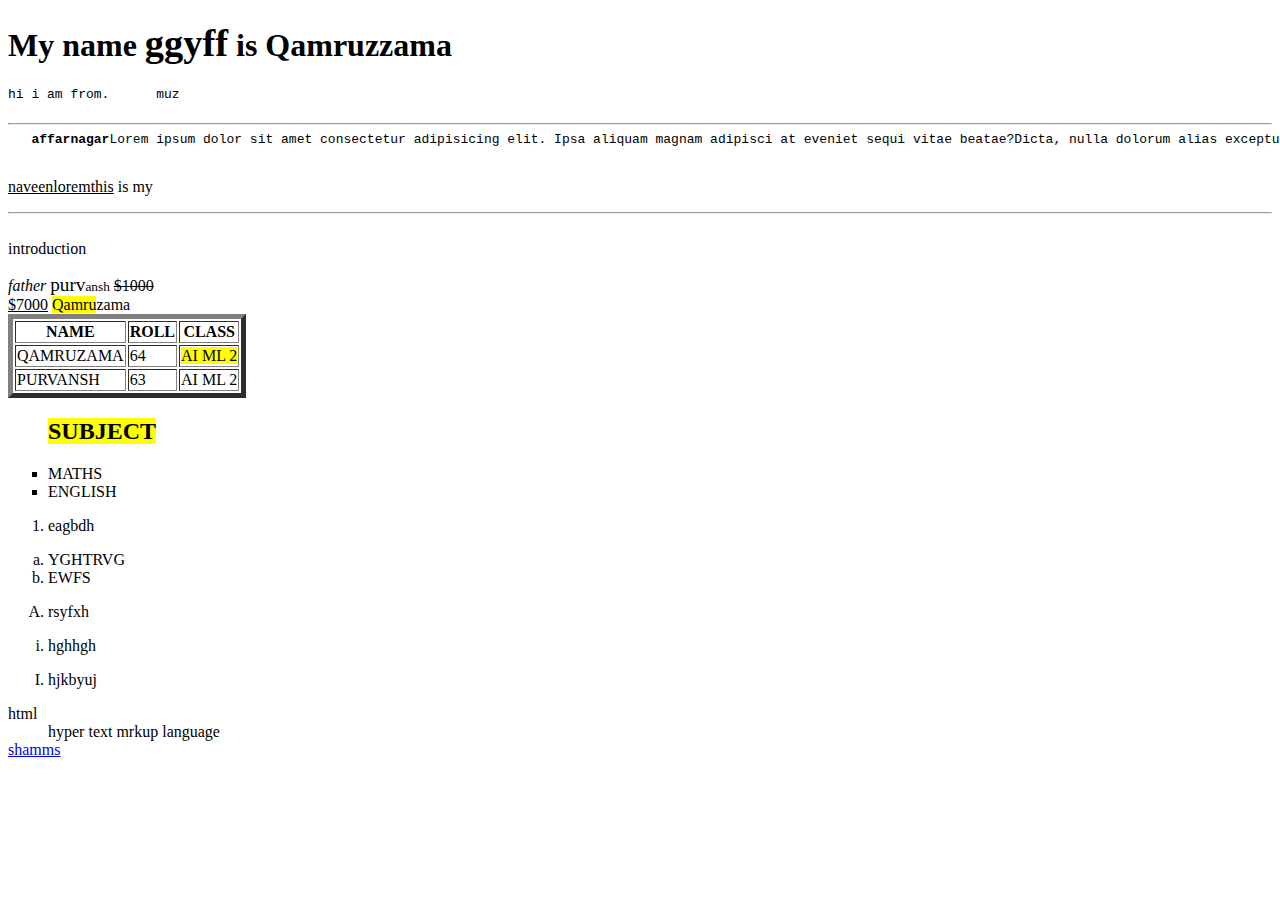
<file: index.html>
<!DOCTYPE html>
<html lang="en">

<head>
    <meta charset="UTF-8">
    <meta name="viewport" content="width=device-width, initial-scale=1.0">
    <title>HTML 2nd period</title>
</head>

<body>
    <h1>My name <big>ggyff</big> is Qamruzzama</h1>
    <pre>hi i am from.      muz
    <hr>   <b>affarnagar</b>Lorem ipsum dolor sit amet consectetur adipisicing elit. Ipsa aliquam magnam adipisci at eveniet sequi vitae beatae?Dicta, nulla dolorum alias excepturi soluta fugit perspiciatis rem aspernatur perferendis vel velit?
    </hr></pre>
    
    <p><u>naveenloremthis</u> is my
        <hr> <br>introduction
    </p>
    <i>father</i>
    <big>purv</big><small>ansh</small>
    <del>$1000</del><br><ins>$7000</ins>
    <mark>Qamru</mark>zama
    <table border="5">
        <tr>
            <th> NAME</th>
            <TH>ROLL</TH>
            <TH>CLASS</TH>
            </tr>
        <TR>
            <TD>QAMRUZAMA</TD>
            <TD>64</TD>
            <TD><MARK>AI ML 2</MARK></TD>
            
        </TR>
        <TR>
            <TD>PURVANSH</TD>
            <TD>63</TD>
            <TD>AI ML 2</TD>
        </TR>
    </table>
    <UL TYPE="square">
        <H2><MARK>SUBJECT</MARK></H2>
        <LI>MATHS</LI>
        <LI>ENGLISH</LI>
    </UL>
</body>
    <ol type=>
        <li>eagbdh</li>  
    </ol>
    <OL TYPE="a">
        <LI>YGHTRVG</LI>
        <LI>EWFS</LI>
    </OL>
    <ol type="A">
        <li>rsyfxh</li>
    </ol>
    <ol type="i">
        <li>hghhgh</li>
    </ol>
    <ol type="I">
        <li>hjkbyuj</li>
    </ol>
    <dl>
        <dt>html</dt>
        <dd>hyper text mrkup language</dd>
    <a   href="My second HTML program.html">shamms</a>
    </dl>
</html>
</file>
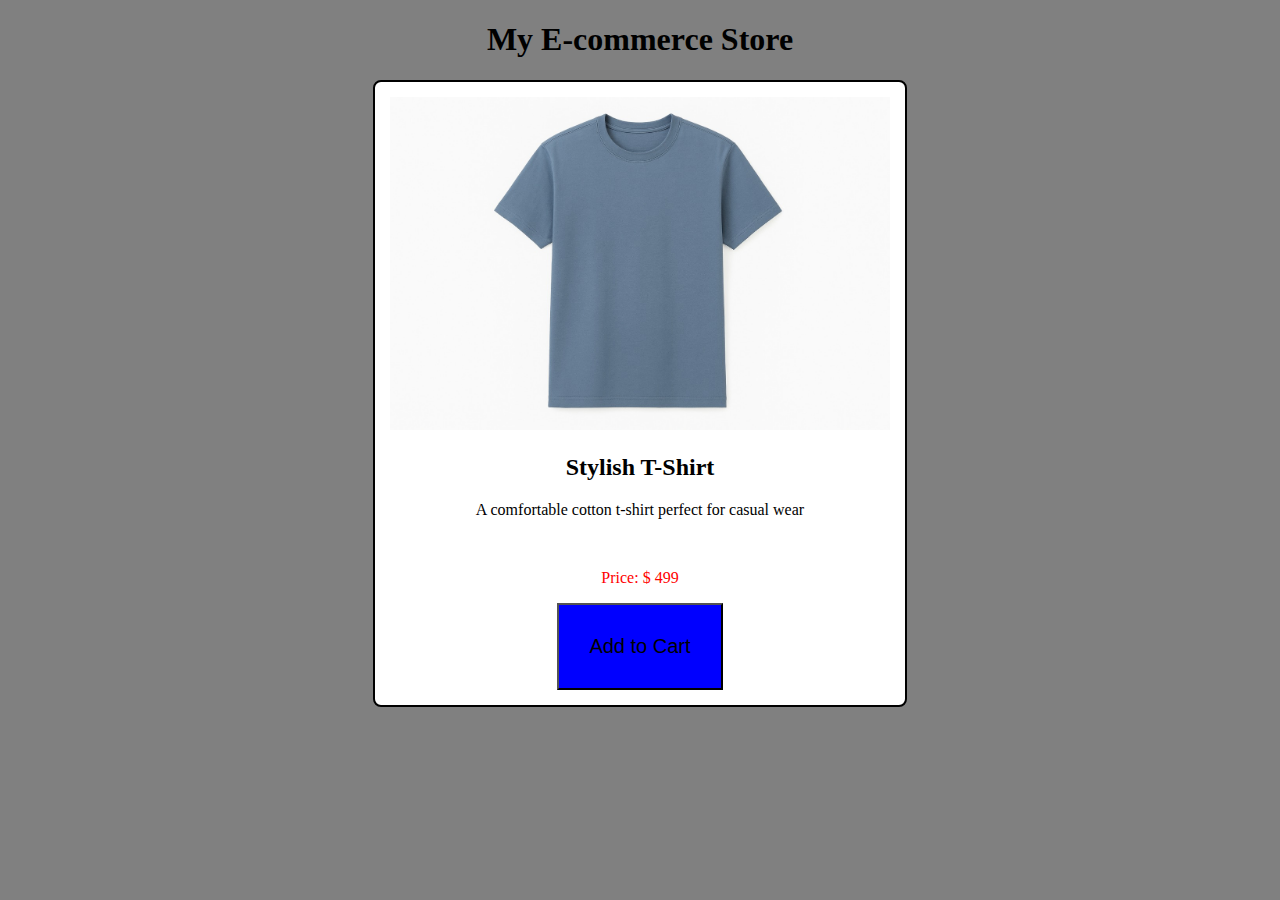
<file: css.html>
<!DOCTYPE html>
<html lang="en">
<head>
    <meta charset="UTF-8">
    <meta name="viewport" content="width=, initial-scale=1.0">
    <title>Document</title>
    <link rel="stylesheet" href="style.css">
</head>
<body>
   <body>
    <div>
        <h1> My E-commerce Store</h1>
        <div class="box">
            <img src="PHOTO-2025-11-29-12-53-57.jpg" alt="">
<h2>Stylish T-Shirt</h2>
<p>A comfortable cotton t-shirt perfect for casual wear</p><br>
<p class="price">Price: $ 499</p>
<button>Add to Cart</button>
        </div>
    </div>
   </body>
</html>
</file>
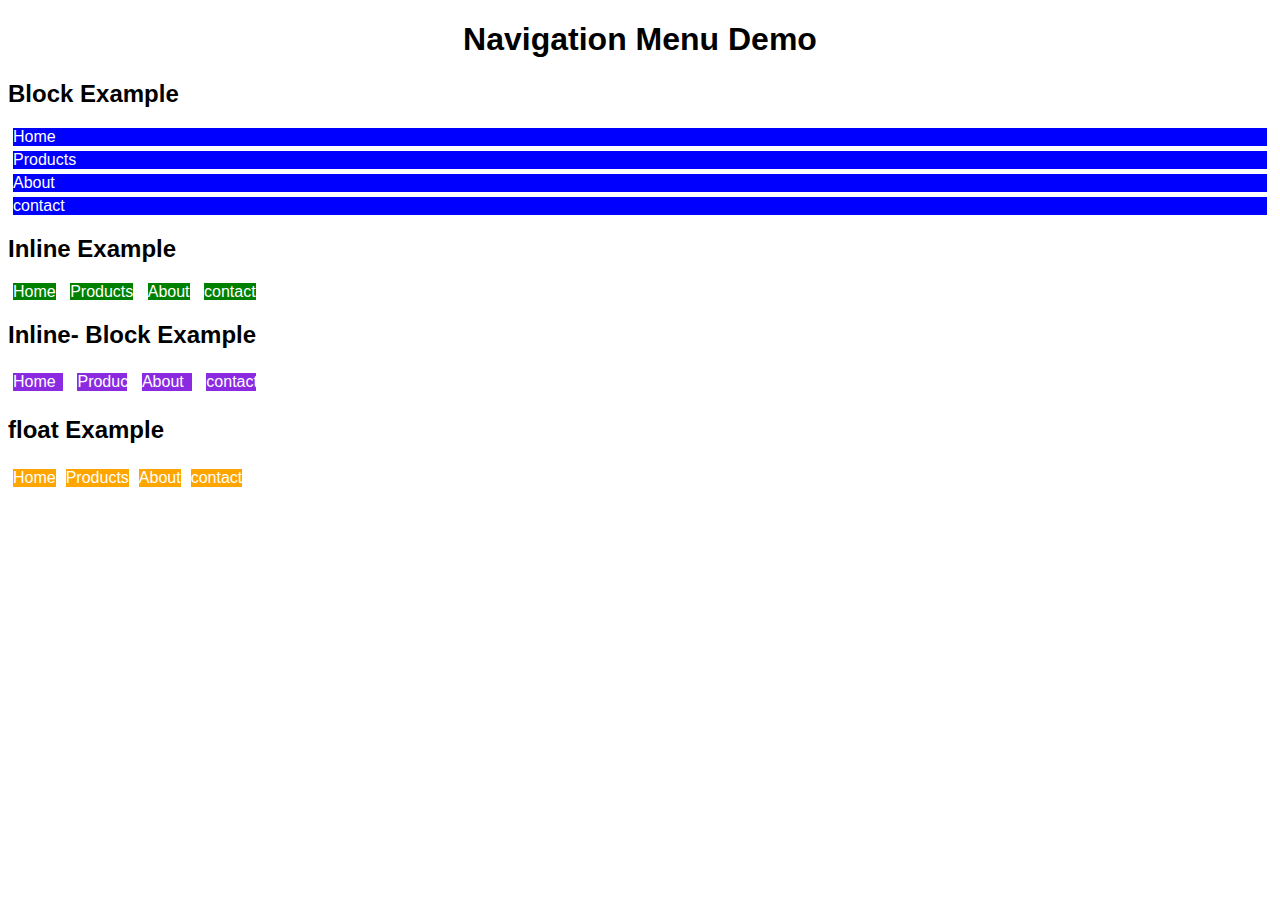
<file: css1.html>
<!DOCTYPE html>
<html lang="en">
<head>
    <meta charset="UTF-8">
    <meta name="viewport" content="width=device-width, initial-scale=1.0">
    <title>Document</title>
    <link rel="stylesheet" href="style1.css">
</head>
<body>
    <h1>Navigation Menu Demo</h1>
    <h2>Block Example</h2>
<div class="block-menu">
    <a href="#">Home</a>
    <a href="">Products</a>
    <a href="">About</a>
    <a href="">contact</a>
</div>
<div class="inline-Menu">
    <h2>Inline Example</h2>
    <a href="">Home</a>
    <a href="">Products</a>
    <a href="">About</a>
    <a href="">contact</a>

</div>
<div class="inline-block">
    <h2>Inline- Block Example</h2>
    <a href="">Home</a>
    <a href="">Products</a>
    <a href="">About</a>
    <a href="">contact</a>

</div>
<div class="float ">
    <h2>float Example</h2>
    <a href="">Home</a>
    <a href="">Products</a>
    <a href="">About</a>
    <a href="">contact</a>

</div>
</body>
</html>
</file>
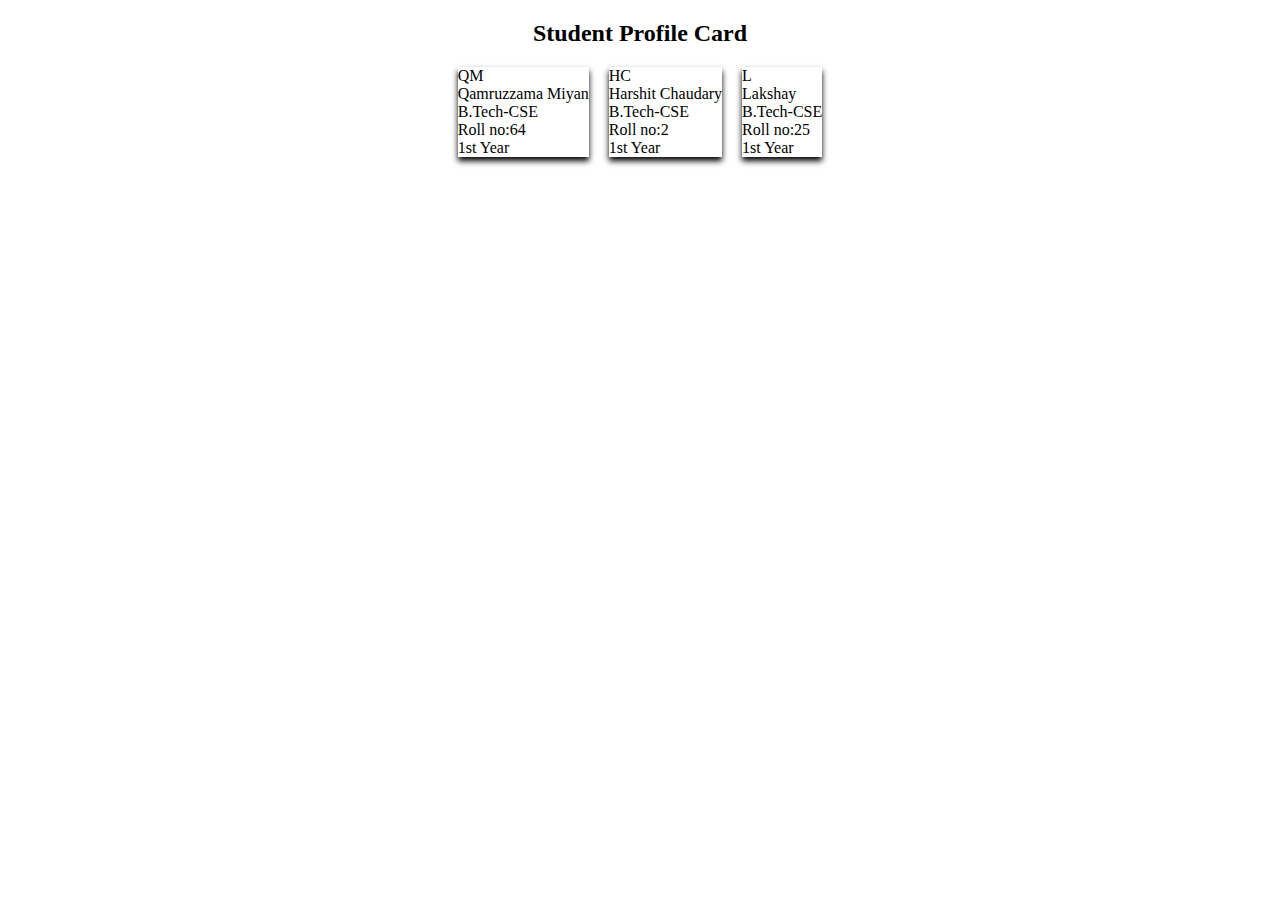
<file: css2.html>
<!DOCTYPE html>
<html lang="en">
<head>
    <meta charset="UTF-8">
    <meta name="viewport" content="width=device-width, initial-scale=1.0">
    <title>Document</title>
    <link rel="stylesheet" href="style2.css">
</head>
<body>
    <h2>Student Profile Card</h2>
    <div class="container">
        <div class="card">
        <div class="avtar">QM</div>
        <div class="name">Qamruzzama Miyan</div>
        <div class="details">B.Tech-CSE</div>
        <div class="details">Roll no:64</div>
        <div class="details">1st Year</div>
        
    
        </div>

        <div class="card">
        <div class="avtar">HC</div>
        <div class="name">Harshit Chaudary</div>
        <div class="details">B.Tech-CSE</div>
        <div class="details"> Roll no:2</div>
        <div class="details">1st Year</div>
        </div>

        <div class="card">
        <div class="avtar">L</div>
        <div class="name">Lakshay</div>
        <div class="details">B.Tech-CSE</div>
        <div class="details">Roll no:25</div>
        <div class="details">1st Year</div>
        </div>
    </div>
</body>
</html>
</file>
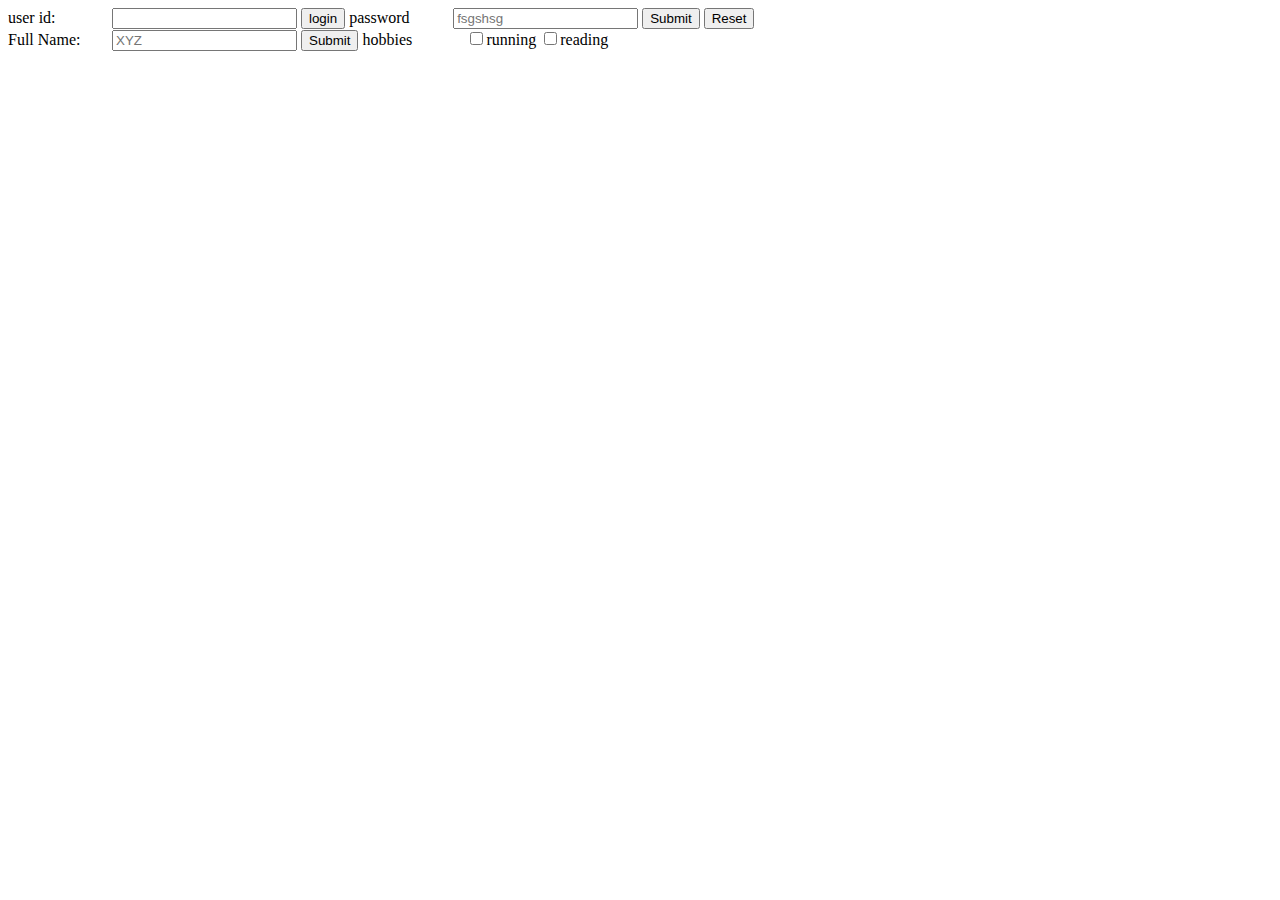
<file: form.html>
<!DOCTYPE html>
<html lang="en">
<head>
    <meta charset="UTF-8">
    <meta name="viewport" content="width=device-width, initial-scale=1.0">
    <title>Document</title>
    <style>
        label{
            width: 100px;
            display: inline-block ;
        }
    </style>
</head>
<body>
   <label for="">user id:</label> <input type="text">
    <input type="button" value="login">
   <label for=""> password</label> <input type="text" placeholder="fsgshsg">
    <input type="submit">
    
    <input type="reset">
    
<form action="#" method="post" >
<label > Full Name:</label>

<input type="text" id="fullname" name="fullname" placeholder="XYZ" required>
<input type="submit">

<form action="">
  <label for="">  hobbies</label>
    <input type="checkbox">running
    <input type="checkbox">reading
</form>
</form>


</body>
</html>
<!-- <label for=""></label> -->
</file>
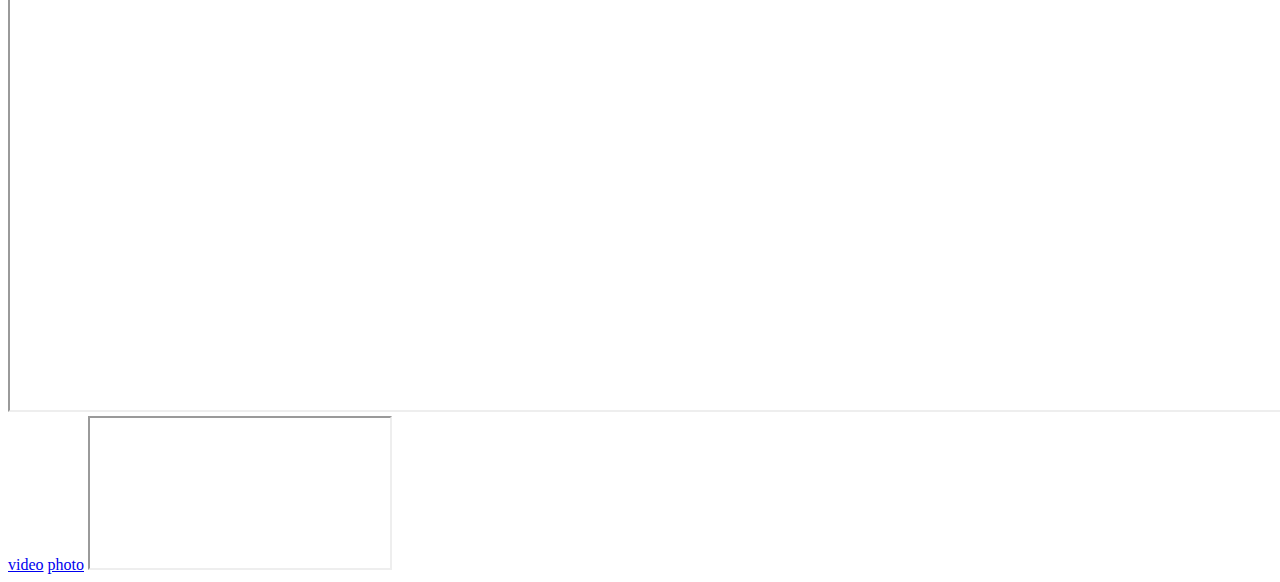
<file: frame.html>
<!DOCTYPE html>
<html lang="en">
<head>
    <meta charset="UTF-8">
    <meta name="viewport" content="width=device-width, initial-scale=1.0">
    <title>Document</title>
</head>
<body>
    <iframe name="qamru"   width="2000px" height="2000px"></iframe>
    <a href="12022254-hd_1920_1080_50fps.mp4">video</a>
    <a href="IMG_5973-1.PNG" target="qamru">photo</a>
    <iframe ></iframe>
</body>
</html>
</file>
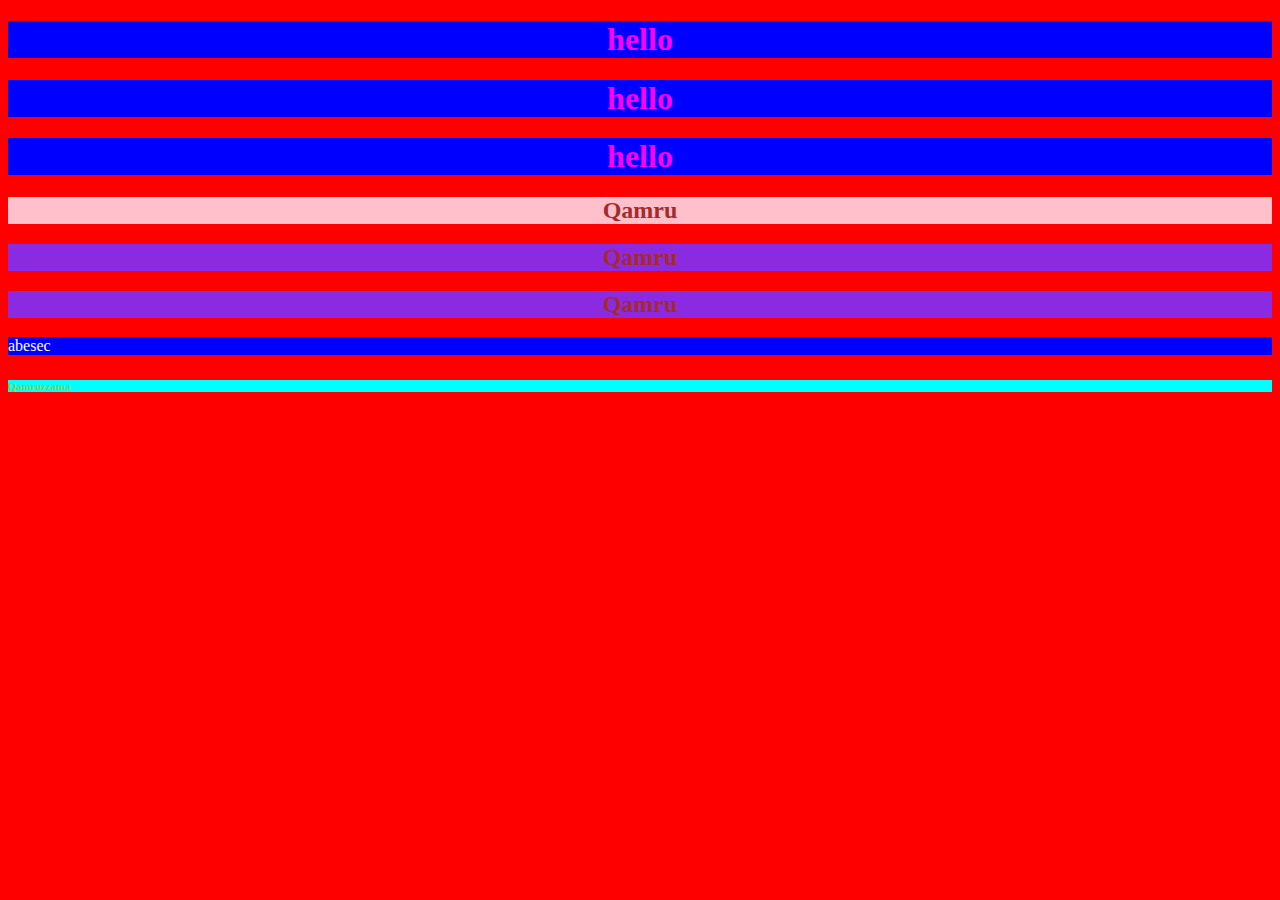
<file: index111.html>
<!DOCTYPE html>
<html lang="en">
<head >
    <meta charset="UTF-8">
    <meta name="viewport" content="width=device-width, initial-scale=1.0">
    <title>Document</title>
    <style>
        h1{background-color: blue;color: magenta;text-align: center;}
        h2{background-color: blueviolet;color: brown;text-align: center;}
         
    </style>
</head>
<h1>hello</h1>
<h1>hello</h1>
<h1>hello</h1>
<h2 style="background-color: pink;">Qamru</h2>
<h2>Qamru</h2>
<h2>Qamru</h2>
<body style="background-color: red;">
    <p style=" background-color: blue; color: white;"> abesec</p>
    <h6 style="background-color: aqua; color: yellowgreen;">Qamruzzama</h6>
</body>
</html>
</file>
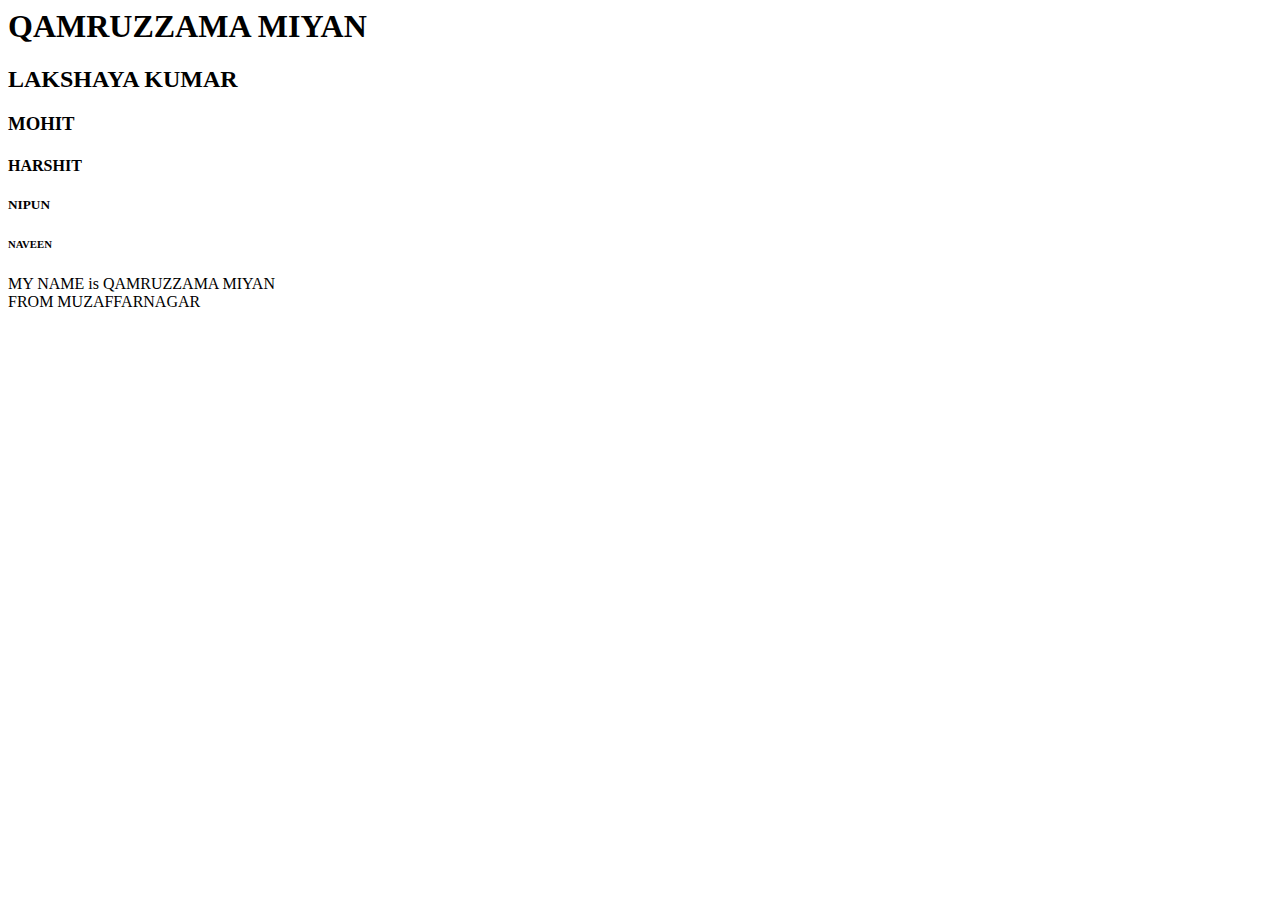
<file: My second HTML program.html>
<html>
<head>
    <meta charset="UTF-8">
    <meta name="viewport" content="width=device-width, initial-scale=1.0">
    <title>My second HTML program</title>
</head>
<body>
   <h1> QAMRUZZAMA MIYAN</h1>
   <H2>LAKSHAYA KUMAR</H2>
   <H3>MOHIT</H3>
   <H4>HARSHIT</H4>
   <H5>NIPUN</H5>
   <H6>NAVEEN</H6>
   <P>MY NAME is QAMRUZZAMA MIYAN </BR>FROM MUZAFFARNAGAR</P>

</body>
</html>
</file>
<file: nav.html>
<!DOCTYPE html>
<html lang="en">
<head>
    <meta charset="UTF-8">
    <meta name="viewport" content="width=, initial-scale=1.0">
    <title>Document</title>
</head>
<body>
    <nav>
    <a href=""></a>
    </nav>
    <span>hiii</span>
    <span>hello</span>
    <div>hii</div>
    <div>hwlooo</div>
</body>
</html>
</file>
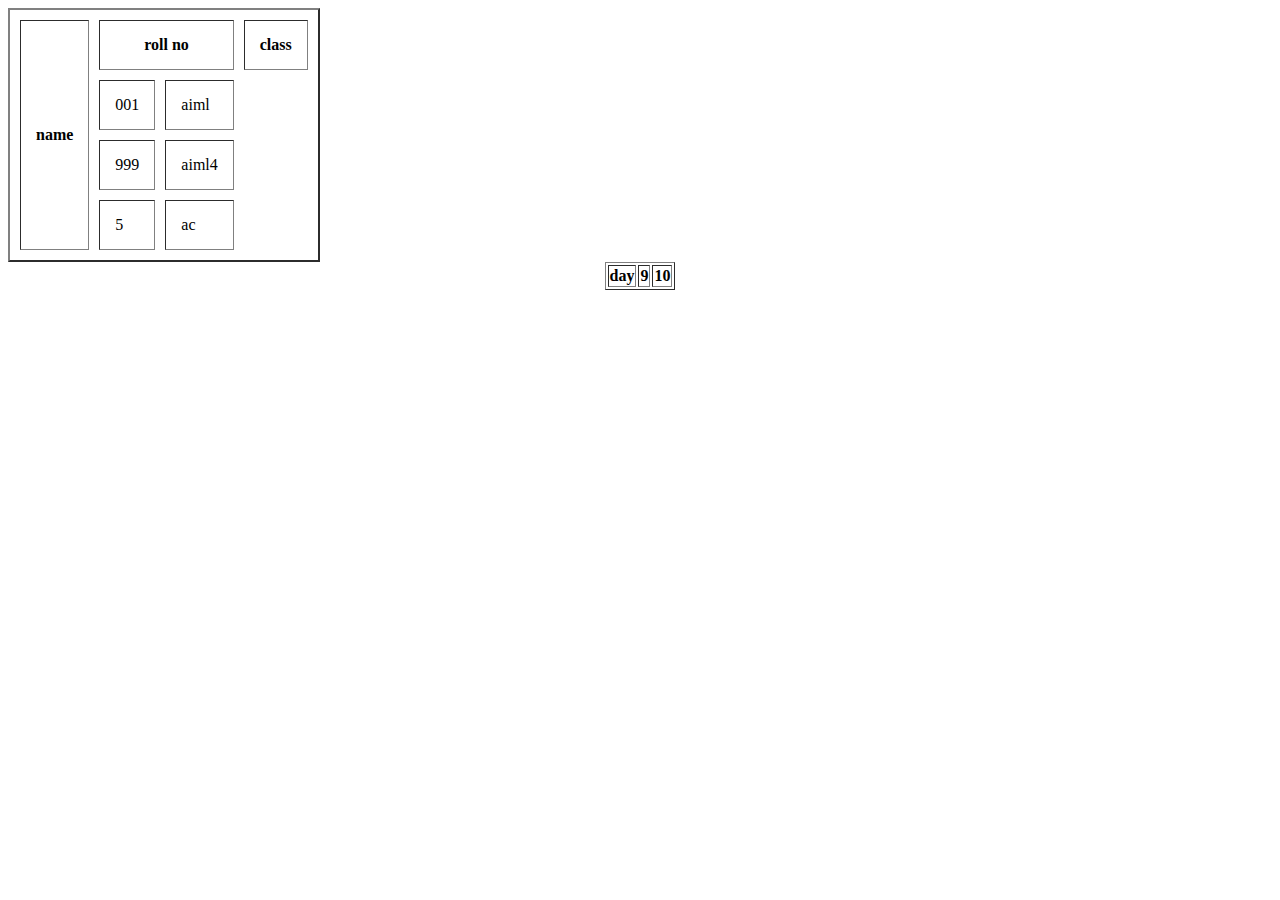
<file: table.html>
<!DOCTYPE html>
<html lang="en">
<head>
    <meta charset="UTF-8">
    <meta name="viewport" content="width=device-width, initial-scale=1.0">
    <title>Document</title>
</head>
<body>
    <table border="2" cellspacing="10" cellpadding="15">
        <tr>
            <th rowspan="4">name</th>
            <th colspan="3">roll no</th>
            <th>class</th>
        </tr>
<!-- colspan is use for. merge column -->
<tr>
    
    
<td align="right"> 001</td>
<td>aiml</td>

</tr>
<tr>
    
<td align="center">999</td>
<td >aiml4</td>


</tr>
<tr>

<td>5</td>
<td>ac</td>
</tr>
    </table>
    <table border="1" align="center" >
<tr>
<th>day</th>
<th>9</th>
<th>10</th>


</tr>


    </table>
</body>
</html>
</file>
<file: style.css>
div{
    
    margin: 0 auto;
}
body{
    text-align: center;
    background-color: gray;
}
.box{
background-color: white;
width: 500px;
border: 2px solid black;
border-radius:8px;
padding: 15px;
}
img{
    width: 100%;
}
button{
    background-color: blue;
    text-align: center;
    font-size: 20px;
    padding: 30px;
}
.price{
color: red;
}
</file>
<file: style1.css>
.block-menu a {
    display: block;
    background-color: blue;
    color:white;
    text-decoration: none;
    margin: 5px;
}
.inline-Menu a {
    display: inline;
    background-color:green ;
    color: white;
    text-decoration: none;
    margin: 5px;
}
.inline-block a {
    display: inline-block ;
    color: white;
    margin: 5px;
    text-decoration: none;
    width: 50px; 
    background-color: blueviolet;
}
.float a{
    float: left;
    color: white;
    text-decoration: none;
    margin: 5px;
    background-color: orange;
}
body{
    font-family: Arial, Helvetica, sans-serif;
}
h1{
    text-align: center;
}
</file>
<file: style2.css>
h2{
    text-align: center;
}
.container{
    display: flex;
    flex-direction: row;
    justify-content: center;
    gap : 20px;
}
.card{
    background-color: white;
    box-shadow: 0 4px 6px rgba(0,0,0,1);
}
</file>
